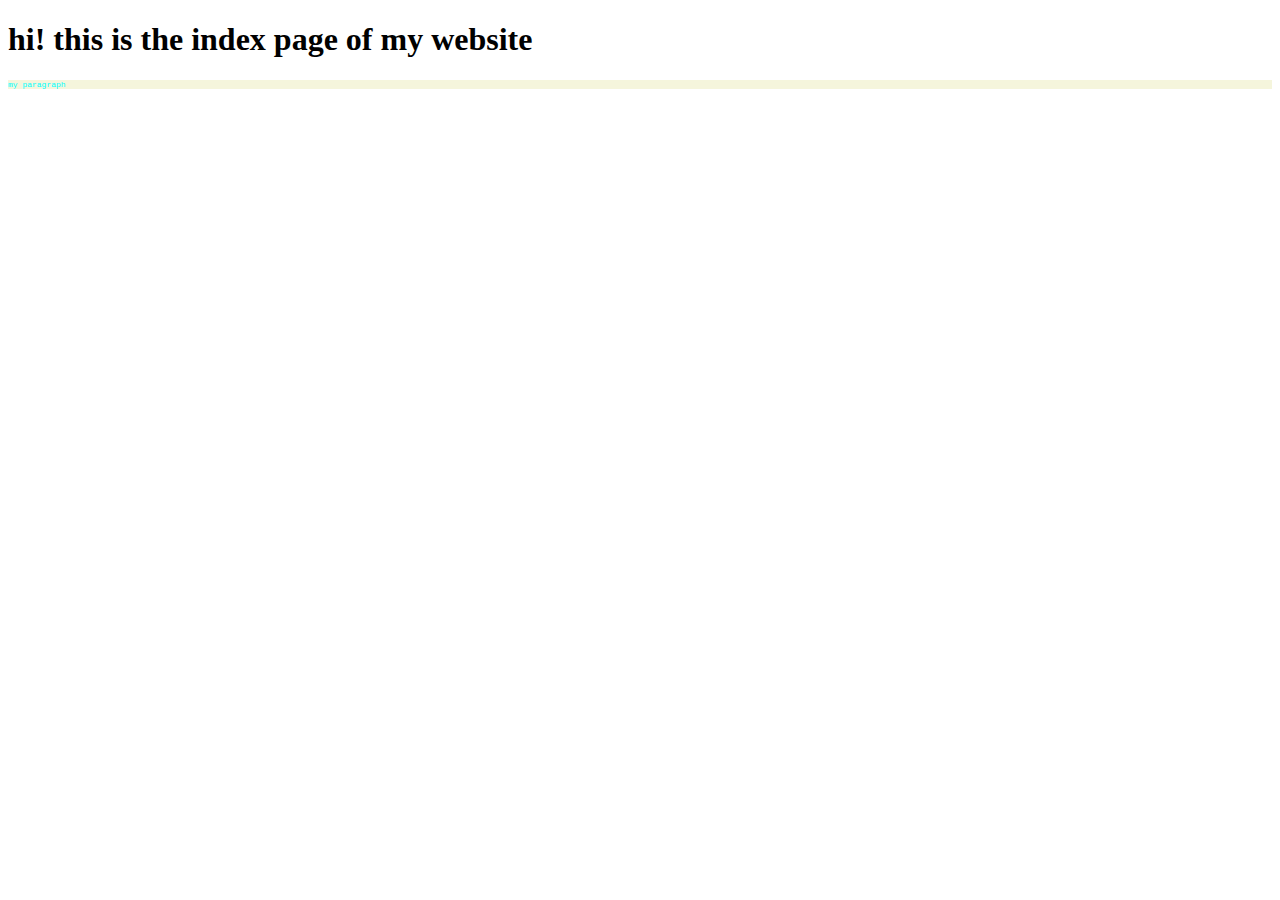
<file: index/index.html>
<!DOCTYPE html>
<html>
    <head>
        <title> my first WEB PAGE</title>
        <link rel="stylesheet" type="text/css" href="index.css">
        <script type="text/javascript" src="index.js"></script>
    </head>
    <body>
        <h1> hi! this is the index page of my website </h1>
        <p> my paragraph</p>
        <a href="www.liyf.com/index.html"></a>
    </body>
</html>
</file>
<file: index/index.css>
p
{
    color: aqua;
    list-style: armenian;
    font-family: 'JetBrains Mono', Courier, monospace;
    font-size: 6pt;
    background-color:beige;
    background-image: none;
    background-size: 20pt;

}
index
{
    color: blue;
    font-style: italic;
    font-size: large;
    font-weight: 100;
}
</file>
